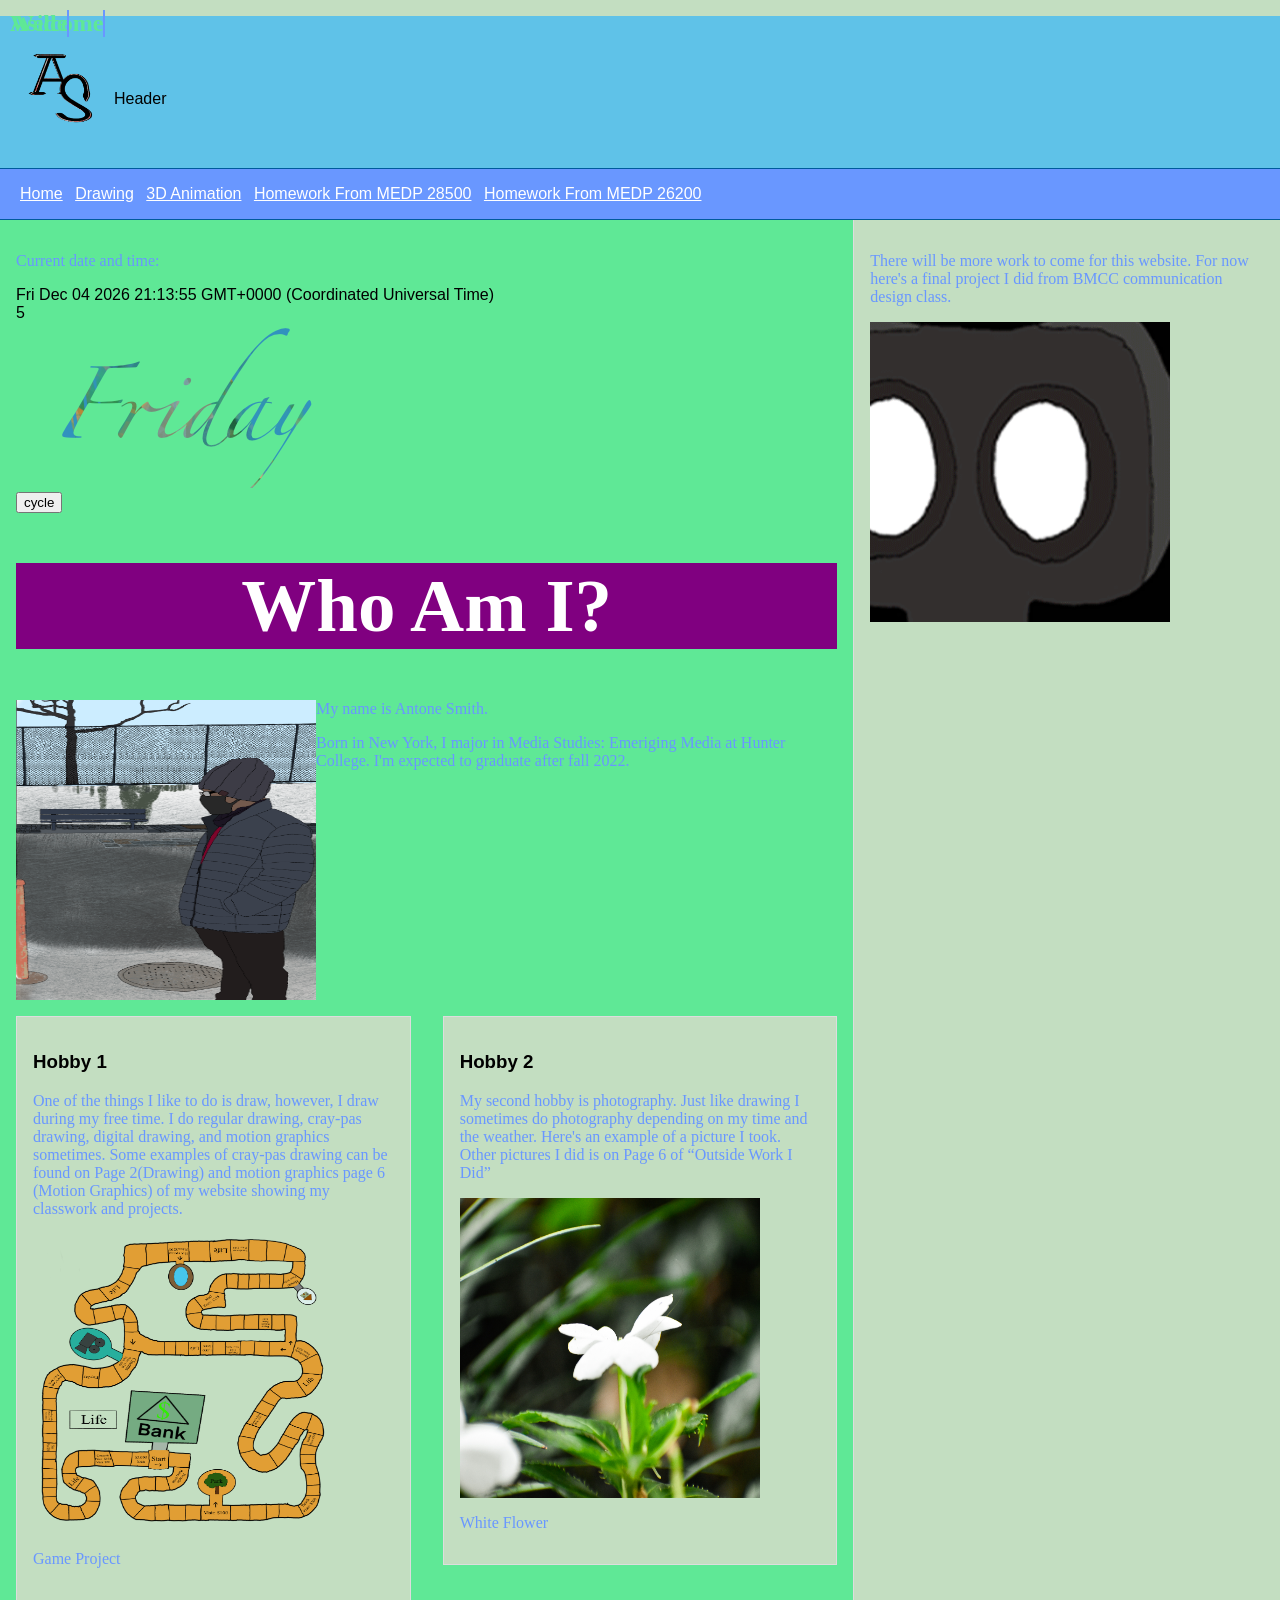
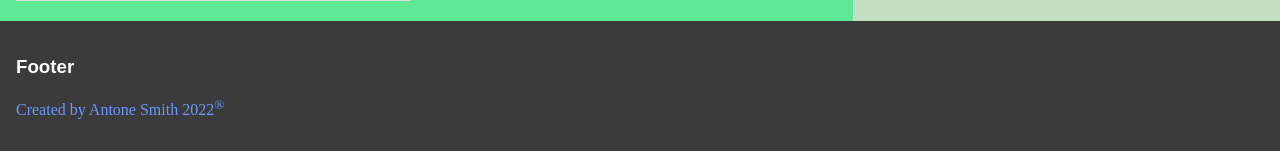
<file: pages/page1.html>
<!DOCTYPE html>
  <head>
    <meta charset="UTF-8">
    <meta name="viewport" content="width=device-width, initial-scale=1.0">
    <title>About</title>
    <link rel='stylesheet' href='../pages/style.css'/>
    <style type="text/css">
    div.a{
      width: 150px;
      height: 80px;
      font-size: 30px;
      text-align: center;
      font-family: Silkscreen;
      color: #6997FF;
      transform: rotate(0deg);
      transition: transform 2s;
      }
    
    div.a:hover{
      
        transform: rotate(45deg);
      
    }
    
    div.b{
      
      transform: skewX(0deg);
      transition: transform 5s;
    }
    
    div.b:active{
      
       transform: skewX(45deg);
    }

    h2 {
      font-family: Silkscreen;
      color: #5FE896;
      text-align: center;
      content: attr(data-text);
      position: absolute;
      top: 0;
      left: 0;
      width: 100;
      height: 100;
      border-right: 2px solid #6997FF;
      overflow: hidden;
      animation: animate 6s linear infinite;
      margin: 10px;
    }
    @keyframes animate 
    {
      0%,10%,100%
      {
        width: 0%;
      }
      70%,90%
      {
        width: 100%;
      }
}
      

  </style>
  </head>

  <body class="grid">

    <header role="banner" class="grid-item">
      <img alt="logo" class="logo" src="../picture/Logo.png">Header</a>
      <nav>
        <ul>
          <li><a href="../index.html">Home</a></li>
          <li><a href="../pages/page2.html">Drawing</a></li>
          <li><a href="../pages/page3.html">3D Animation</a></li>
          <li><a href="../pages/page4.html">Homework From MEDP 28500</a></li>
          <li><a href="../pages/page6.html">Homework From MEDP 26200</a></li>
        </ul>
      </nav>
    </header>

    <main role="main" class="grid-item">    
    <h2>Welcome</h2>
    <p>Current date and time:</p>

<div id="date"></div>

<div id="day"></div>
<div id="calendar_image"></div>

<button id="day_test_button">cycle</button>   
      <h1>Who Am I?</h1>
      <img src="../picture/myself.png" alt="me" height="300" width="300" align="left">
      <p>My name is Antone Smith.</p>
      <p>Born in New York, I major in Media Studies: Emeriging Media at Hunter College. I'm expected to graduate after fall 2022.</p>
      <div class="subgrid">
        <div class="subgrid-item">
          <div class="panel">
            <h3>Hobby 1</h3>
            <p>One of the things I like to do is draw, however, I draw during my free time. I do regular drawing, cray-pas drawing, digital drawing, and motion graphics sometimes. Some examples of cray-pas drawing can be found on Page 2(Drawing) and motion graphics page 6 (Motion Graphics) of my website showing my classwork and projects.</p>
             <img src="../picture/Gameproject.png" alt="Sky" width="300" height="300" align="center">
      <p>Game Project</p>
          </div>
        </div>
        <div class="subgrid-item">
          <div class="panel">
            <h3>Hobby 2</h3>
            <p>My second hobby is photography. Just like drawing I sometimes do photography depending on my time and the weather. Here's an example of a picture I took. Other pictures I did is on Page 6 of “Outside Work I Did”</p>
            <img src="../picture/DSC-0366.jpg" alt="WhiteFlower" width="300" height="300" align="center">
      <p>White Flower</p>
          </div>
        </div>
      </div>
    </main>
    <aside role="complementary" class="grid-item">
      <h2>Aside</h2>
      <p>There will be more work to come for this website. For now here's a final project I did from BMCC communication design class.</p>
      <img src="../picture/final-project-animation.gif" alt="finalproject1" height="300" width="300" align="left">
    </aside>

    <footer role="contentinfo" class="grid-item">
      <h3>Footer</h3>
      <p>Created by Antone Smith 2022<sup>®</sup></p>
    </footer>

    <script src="scripts/script.js"></script>

  </body>
</html>

      </body>
    </html>
</file>
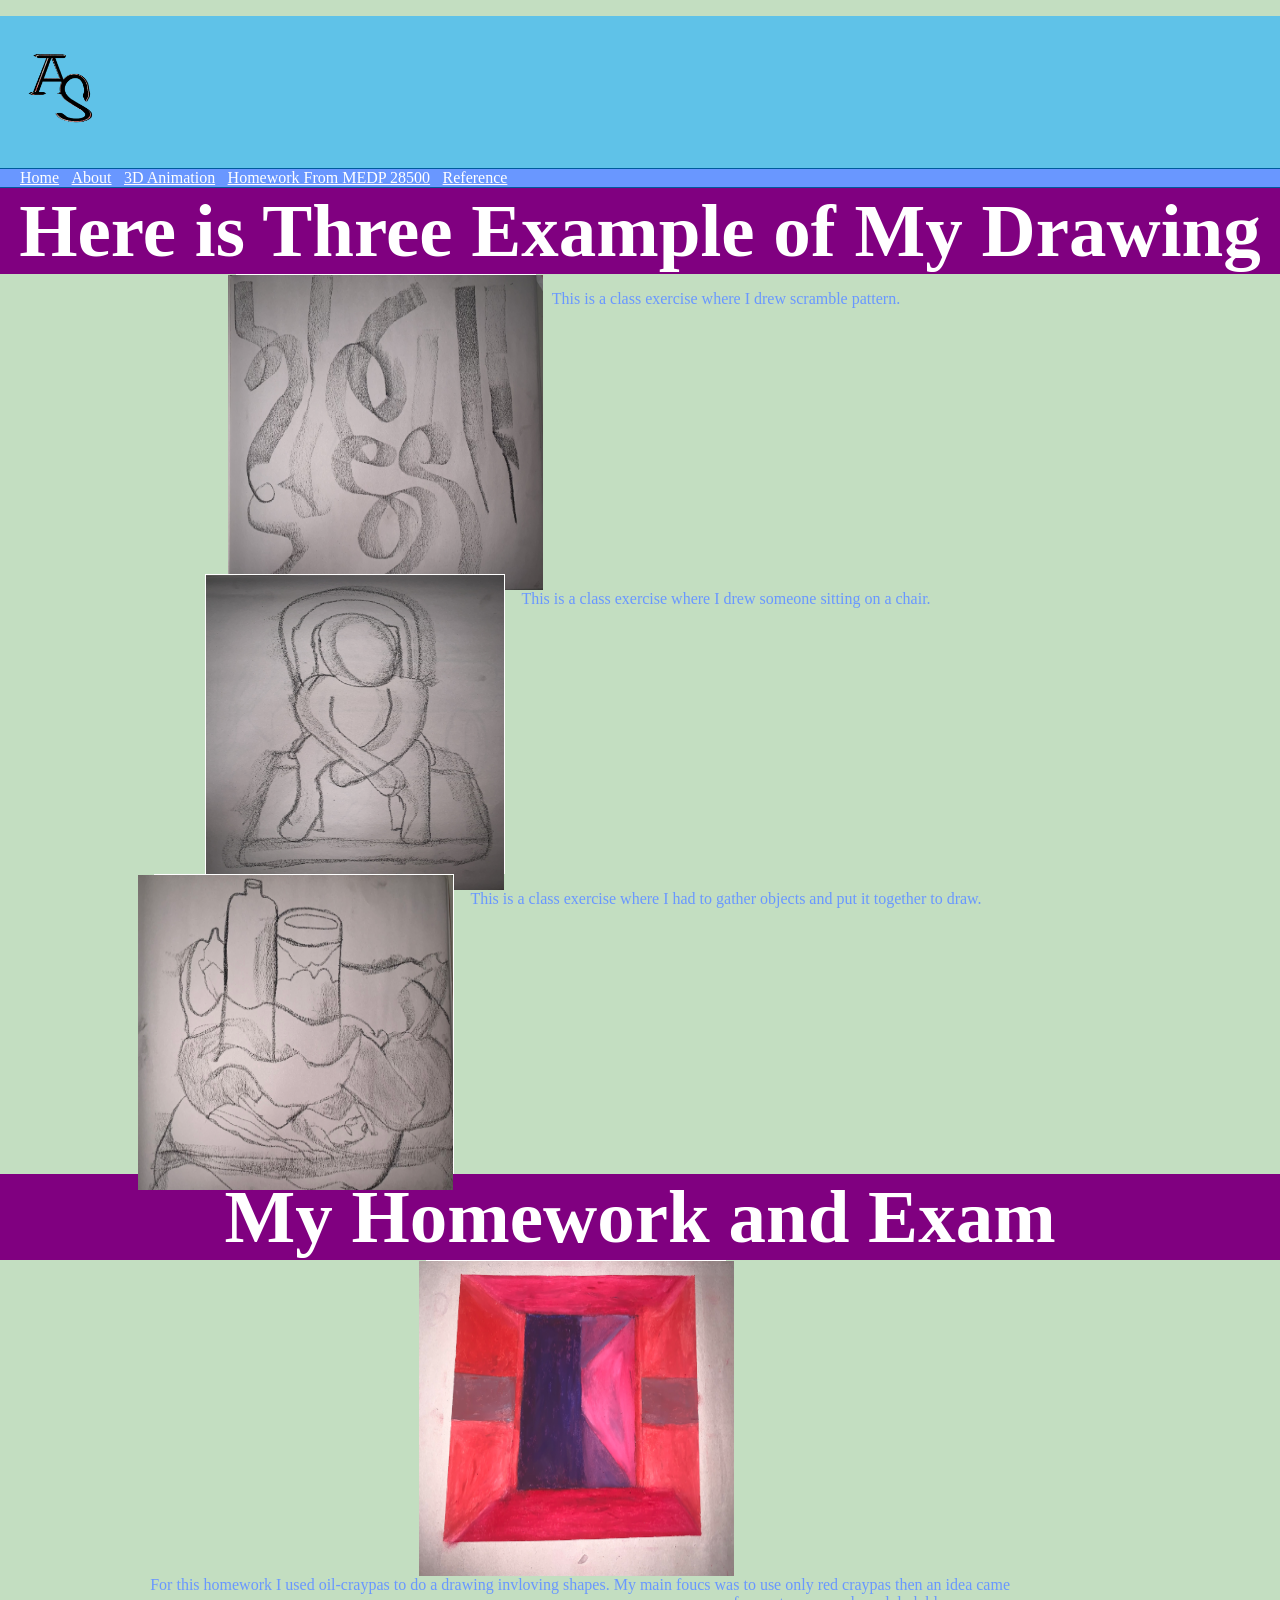
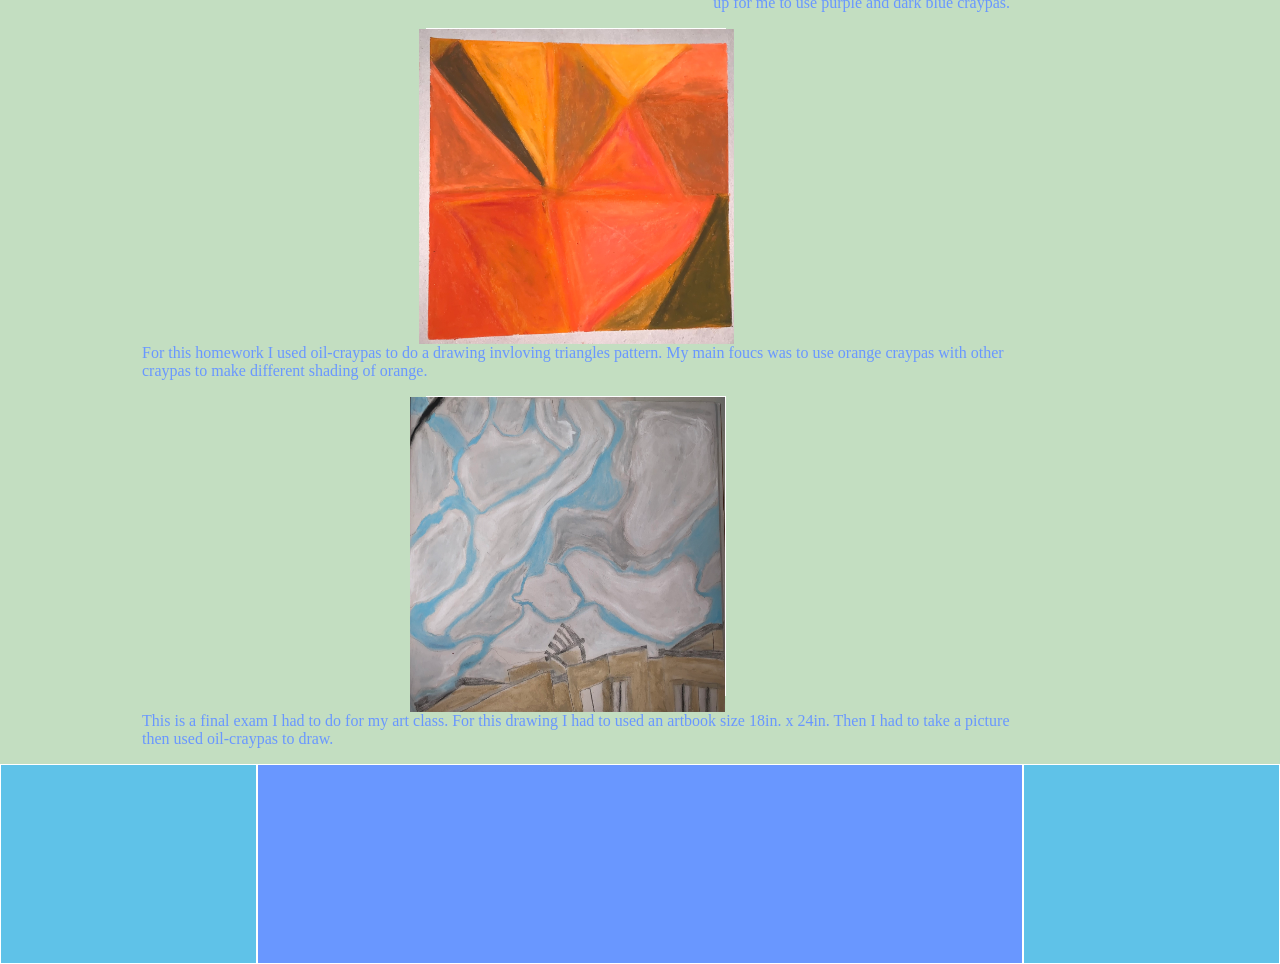
<file: pages/page2.html>
<!DOCTYPE html>
<html>
<head>
 <meta charset="utf-8">
   <title>Drawing</title>
   <link rel="stylesheet"href='flexbox2.css'/>
   <link rel='stylesheet' href='../pages/style.css'/>
</head>
<body>
 <header role="banner" class="grid-item">
      <img alt="logo" class="logo" src="../picture/Logo.png" ></a>
      <nav>
        <ul>
          <li><a href="../index.html">Home</a></li>
          <li><a href="../pages/page1.html">About</a></li>
          <li><a href="../pages/page3.html">3D Animation</a></li>
          <li><a href="../pages/page4.html">Homework From MEDP 28500</a></li>
          <li><a href="https://www.google.com/search?q=oil+cray+pas+swirl+pattern&tbm=isch&ved=2ahUKEwiSrcKD3oD6AhXprnIEHYR7Df4Q2-cCegQIABAA&oq=oil+cray+pas+swirl+patten&gs_lcp=CgNpbWcQDFAAWABgAGgAcAB4AIABAIgBAJIBAJgBAKoBC2d3cy13aXotaW1n&sclient=img&ei=JYkXY9KGH-ndytMPhPe18A8&bih=961&biw=1872">Reference</a></li>
        </ul>
      </nav>
    </header>
<h1>Here is Three Example of My Drawing</h1>
<div class='photo-grid-container'>
  <div class='photo-grid'>
    <div class='photo-grid-item second-item'>
      <img src="../picture/Example1.jpeg" alt="Drawing" width="315" height="315" align="left">
    </div>
    <div class="grid-item"> <p style="display: block; text-align: right;">This is a class exercise where I drew scramble pattern.</p></div>
     <div class='photo-grid-item second-item'>
      <img src="../picture/Example2.jpeg" alt="Drawing" width="315" height="315" align="left">
    </div>
    <div class="grid-item"> <p style="display: block; text-align: left;">This is a class exercise where I drew someone sitting on a chair.</p>
    </div>
    <div class='photo-grid-item'>
      <img src="../picture/Drawing3.jpg" alt="Drawing of Still Objects" width="315" height="315" align="right">
    </div>
    <div class="grid-item"> <p style="display: block; text-align: left;">This is a class exercise where I had to gather objects and put it together to draw.</p>
    </div>
</div>
</div>
<h1>My Homework and Exam</h1>
<div class='photo-grid-container'>
  <div class='photo-grid'>
    <div class='photo-grid-item second-item'>
      <img src="../picture/classwork.jpg" alt="Classwork" width="315" height="315" align="left">
    </div>
    <div class="grid-item"> <p style="display: block; text-align: right;">For this homework I used oil-craypas to do a drawing invloving shapes. My main foucs was to use only red craypas then an idea came up for me to use purple and dark blue craypas.</p></div>
     <div class='photo-grid-item second-item'>
      <img src="../picture/classwork2.jpg" alt="Classwork2" width="315" height="315" align="left">
    </div>
    <div class="grid-item"> <p style="display: block; text-align: left;">For this homework I used oil-craypas to do a drawing invloving triangles pattern. My main foucs was to use orange craypas with other craypas to make different shading of orange.</p>
    </div>
    <div class='photo-grid-item'>
      <img src="../picture/fnalexam.jpg" alt="Finalexam" width="315" height="315" align="right">
    </div>
    <div class="grid-item"> <p style="display: block; text-align: left;">This is a final exam I had to do for my art class. For this drawing I had to used an artbook size 18in. x 24in. Then I had to take a picture then used oil-craypas to draw.</p>
    </div>
</div>
</div>





<div class='footer'>
  <div class='footer-item footer-one'></div>
  <div class='footer-item footer-two'></div>
  <div class='footer-item footer-three'></div>
</div>


</body>
</html>
</file>
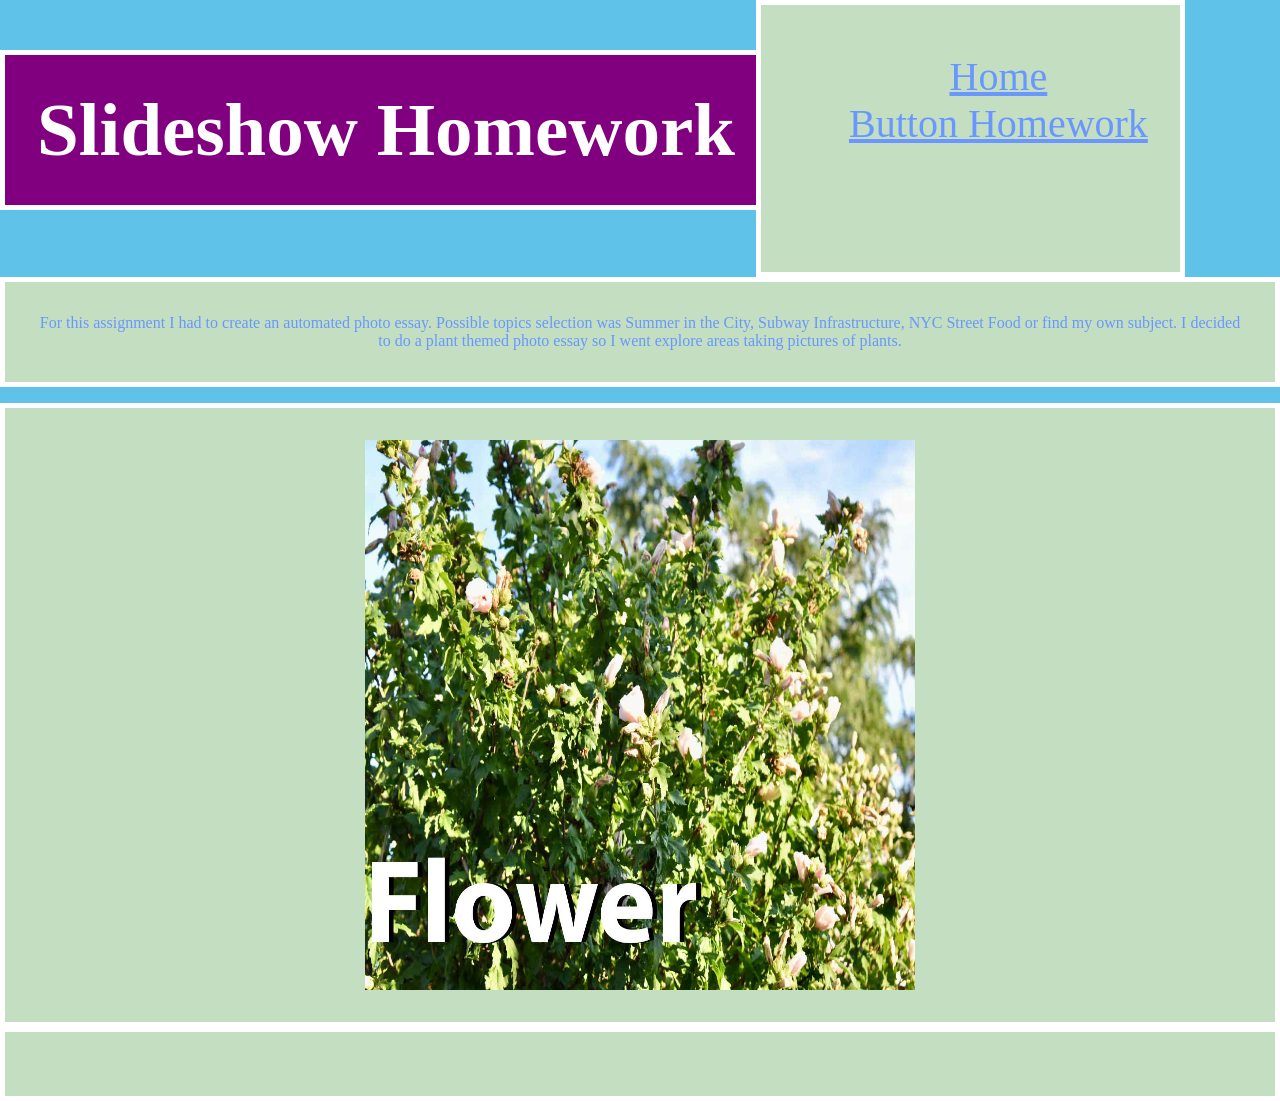
<file: pages/page5.html>
<html>
  <head>
   <meta charset="utf-8">
   <link rel='stylesheet' href='../pages/style.css'/>
    <link rel="stylesheet"href='flexbox4.css'/>
</head>
<body>

<h1>Slideshow Homework</h1>
 <nav>
        <ul>
          <ol><a href="../index.html">Home</a></ol>
          <ol><a href="../pages/page4.html">Button Homework</a></ol>
        </ul>
 </nav>
<p style="display: block; text-align: center;">For this assignment I had to create an automated photo essay. Possible topics selection was Summer in the City, Subway Infrastructure, NYC Street Food or find my own subject. I decided to do a plant themed photo essay so I went explore areas taking pictures of plants.</p>
<main class="main">
<div class="slideshow-container">

  <div class="mySlides fade">
    <img src="images/image001.jpg">
  </div>
  <div class="mySlides fade">
    <img src="images/image002.jpg">
  </div>
  <div class="mySlides fade">
    <img src="images/image003.jpg">
  </div>
  <div class="mySlides fade">
    <img src="images/image004.jpg">
  </div>
  <div class="mySlides fade">
    <img src="images/image005.jpg">
  </div>
  <div class="mySlides fade">
    <img src="images/image006.jpg">
  </div>
  <div class="mySlides fade">
    <img src="images/image007.jpg">
  </div>
  <div class="mySlides fade">
    <img src="images/image008.jpg">
  </div>
  <div class="mySlides fade">
    <img src="images/image009.jpg">
  </div>
  <div class="mySlides fade">
    <img src="images/image010.jpg">
  </div>
</div>
</main>
<div class='footer'>
  <div class='footer-item footer-one'></div>
  <div class='footer-item footer-two'></div>
  <div class='footer-item footer-three'></div>
</div>


<script>
// create variable to index the slides - to track
var slideIndex = 0;
// call a function that does something with the slides
showSlides();

function showSlides() {
    // a variable to be used with the for loop
    var i;
    // target the slides in the DOM as slides
    var slides = document.getElementsByClassName("mySlides");
    // loop through the slides showing them one at a time (display)
    for (i = 0; i < slides.length; i++) {
       slides[i].style.display = "none";
    }
    // increment the slides from 0 to the total number of slides (for loop)
    slideIndex++;
    // loop back to the beginning
    if (slideIndex > slides.length) {slideIndex = 1}
    slides[slideIndex-1].style.display = "block";
    setTimeout(showSlides, 3000); // Change image every 2 seconds
}
</script>


   

</body>
</html>
</file>
<file: pages/style.css>
/* Reflow Styling */
    header[role="banner"]       { grid-area: header; }
    main[role="main"]           { grid-area: main; }
    aside[role="complementary"] { grid-area: aside; }
    footer[role="contentinfo"]  { grid-area: footer; }

    .grid,
    .subgrid {
      display: grid;
      grid-template-columns: minmax(0, 1fr);
    }

    .grid {
      grid-template-areas:
      'header'
      'main'
      'aside'
      'footer';
      width: 100%;
    }

    .subgrid {
      width: calc(100% + 2rem);
      margin: 0 -1rem;
    }

    .grid-item,
    .subgrid-item {
      padding: 1rem;
    }
      
      
     @media all and (min-width: 576px) {
      .subgrid {
        grid-template-columns: minmax(0, 1fr) minmax(0, 1fr);
        margin-bottom: 1rem;
      }
      .subgrid-item {
        padding-bottom: 0.25rem;
      }
    }  
      
    @media all and (min-width: 992px){
    	
      .grid {
        grid-template-areas:
          'header header header'
          'main main aside'
          'footer footer footer';
        grid-template-columns: minmax(0, 1fr) minmax(0, 1fr) minmax(0, 1fr);
      }

    }  

   
    /* Content Styling */

    html {
      box-sizing: border-box;
    }

    *,
    *::before,
    *::after {
      box-sizing: inherit;
    }

    body {
      font-family: Noto Sans,Trebuchet MS,Helvetica Neue,Arial,sans-serif;
      background-color: #fafafc;
      margin: 0;
    }

    a:hover {
      text-decoration: none;
    }

    header[role="banner"] {
      background-color: #5FC2E8;
      margin-top: 1rem;
    }

    header nav ul {
      list-style: none;
    }

    header nav ul li {
      display: inline;
      padding: 0 0.25rem;
    }

    nav {
      position: relative;
      border-top: 1px solid #005a9c;
      border-bottom: 1px solid #005a9c;
      background-color: #6997FF;
      margin: 0 -1rem -1rem -1rem;
    }

    nav ul {
      padding-left: 1rem;
    }

    a {
      color: #ffffff;
    }

    main[role="main"] {
      background: #5FE896;
      padding-bottom: 0;
    }

    aside[role="complementary"] {
      border-left: 1px solid #dddddd;
    }

    footer[role="contentinfo"] {
      color: #ffffff;
      background-color: #3b3b3b;
    }

    footer h2 {
      color: #ffffff;
    }

    .logo {
      width: 90px;
      vertical-align: middle;
      margin: 0 .5rem 1rem 0;
    }

    .panel {
      background-color: #C3DEC1;
      border: 1px solid #ddd;
      padding: 1rem;
    } 
h1{
      font-family: Monoton;
      color: white;
      font-size: 75px;
      text-align: center;
      background-color: purple;
   }

   ol{
    font-family: Silkscreen;
    font-size: 40px;
   }

   p{
    font-family: Silkscreen;
    color: #6997FF;
   }

   img {
      width: 400; 
      height:400; 
   }
   body{
     background-color: #C3DEC1;
</file>
<file: pages/flexbox2.css>
* {
  margin: 0;
  padding: 0;
  box-sizing: border-box;
}

.menu-container {
  display: flex;
  justify-content: center;
  color: #5FC2E8;
  background-color: #6997FF;
  padding: 20px 0;
}

.menu {
  display: flex;
  justify-content: space-around;
  border: 1px solid #fff;  /* For debugging */
  width: 900px;
}

.links{
  display: flex;
  justify-content: flex-end;
}

.login{
  margin-left: 20px;
}

.header-container {
  color: #6997FF;
  background-color: #5FC2E8;
  display: flex;
  justify-content: center;
}

.header {
  width: 900px;
  height: 300px;
  display: flex;
  justify-content: space-between;
  align-items: center;
  flex-wrap: wrap;
}

.photo-grid-container {
  width:  90%;
  height:  90%;
  display: flex;
  justify-content: center;
  object-fit: cover;
}

.photo-grid {
  width: 900px;
  height: auto;
  display: flex;
  justify-content: center;
  flex-wrap: wrap;
  object-fit: cover;
}

.photo-grid-item {
  border: 1px solid #fff;
  width: 300px;
  height: 300px;



}

.logo {
  
  width: 90%;
  height: 90%;
  display: flex;
  justify-content: center;


}


.first-item {
  order: 1;

  display: flex;
  justify-content: center;
  object-fit: cover;


}

.second-item {
  

  display: flex;
  justify-content: center;
  object-fit: cover;


}

.last-item {
  order: -1;
  display: flex;
  justify-content: center;
  object-fit: cover;
}
.social,
.subscribe {
  align-self: flex-end;
  margin-bottom: 20px;
}

.footer {
  display: flex;
  justify-content: space-between;
}

.footer-item {
  border: 1px solid #fff;
  background-color: #6997FF;
  height: 200px;
  flex: 1;
}
.footer-one,
.footer-three {
  background-color: #5FC2E8;
}
.footer-two {
  flex: 3;
}
h1{
      font-family: Monoton;
      color: white;
      font-size: 75px;
      text-align: center;
      background-color: purple;
   }
   h2{
      font-family: Silkscreen;
      color: #6997FF;
      text-align: center;
      background-color: purple;
   }
   ol{
    font-family: Silkscreen;
    font-size: 40px;
   }

   p{
    font-family: Silkscreen;
    color: #6997FF;
   }

     p{
    font-family: Silkscreen;
    color: #6997FF;
   }
  

   .column {
  float: left;
  width: 33.33%;
  padding: 15px;
}
.row::after {
  content: "";
  clear: both;
  display: table;
}

   img {
      width: 300; 
      height:300; 
  }
div.a {
    text-align: left;
}
div.b {
    text-align: right;
}
a {
  font-family: Silkscreen;
    color: #6997FF;  
}

   body{
     background-color: #C3DEC1;
  }
</file>
<file: pages/flexbox4.css>
body {
  display: flex;
  flex-wrap: wrap;
}
body > * { /*(greater than) > is a child selector that styles the immediate children.*/


  background: #C3DEC1;
  padding: 2rem;
  text-align: center;
  border: 5px solid white;
}

.header{

    flex: 1 100%;
    order: 1;


}
.footer {
  flex: 1 100%;
  order: 4;
}
.sidebar {
  flex: 1;
  order:  3;
}
.main {
  flex: 2;
  order:  2;
}
    
    
@media screen and (max-width: 600px){
	
  body{
  	
    flex-direction: column;
    flex-wrap: no-wrap;
    background: orange;
  	
  }
  
  
  .header{
  	
    order: 6;
  	
  }
  
  
  .footer {
  
  order: 4;
}
.sidebar {
  
  order:  3;
}
.main {

  order:  2;
}
}
h1{
      font-family: Monoton;
      color: white;
      font-size: 75px;
      text-align: center;
      background-color: purple;
   }
   h2{
      font-family: Silkscreen;
      color: #6997FF;
      text-align: center;
      background-color: purple;
   }
   ol{
    font-family: Silkscreen;
    font-size: 40px;
   }

   p{
    font-family: Silkscreen;
    color: #6997FF;
   }

     p{
    font-family: Silkscreen;
    color: #6997FF;
   }

   img {
      width: 550; 
      height:550; 
  }
div.a {
    text-align: left;
}
div.b {
    text-align: right;
}
a {
  font-family: Silkscreen;
    color: #6997FF;  
}

   body{
     background-color: #5FC2E8;
  }
</file>
